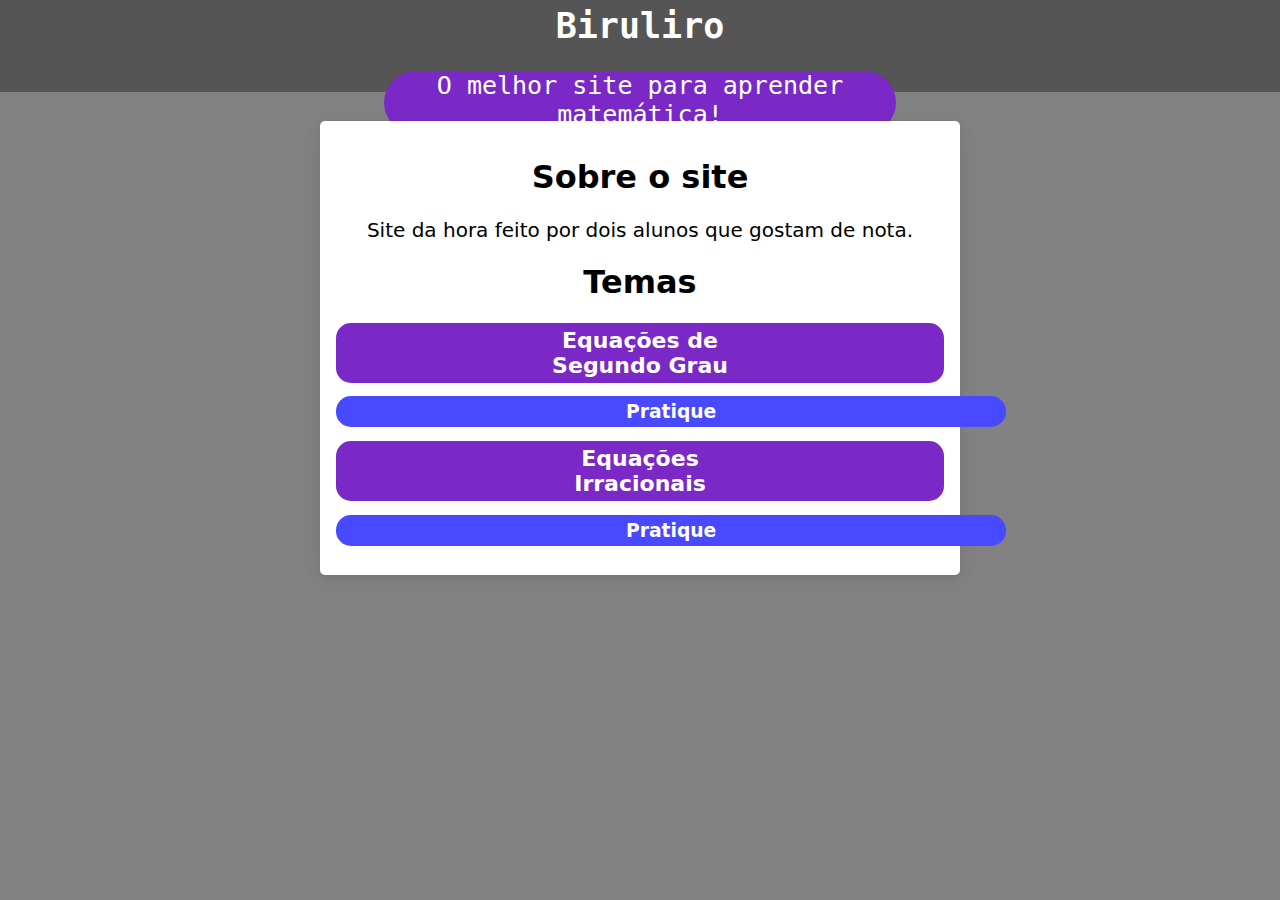
<file: index.html>
<!DOCTYPE html>
<html lang="pt-br">
<head>
    <meta charset="UTF-8">
    <meta http-equiv="X-UA-Compatible" content="IE=edge">
    <meta name="viewport" content="width=device-width, initial-scale=1.0">
    <title>Biruliro</title>
    <link rel="stylesheet" href="style.css">
    <meta name="viewport" content="width=device-width, initial-scale=1.0">
</head>
<body>
<header>
    <h1>Biruliro</h1>
    <p>O melhor site para aprender matemática!</p>
</header>
    
    <div class="conteudo">
        <h1 class="centralizado">
            Sobre o site
        </h1>
        <p class="centralizado">
            Site da hora feito por dois alunos que gostam de nota.
        </p>
        <h1 class="centralizado">
            Temas
        </h1>
        <h3 class="centralizado">
            <a class="sla1" href="eq2.html" rel="next" target="_blank">Equações de Segundo Grau</a>
        </h3>
        <h3 class="centralizado">
            <a  class="sla2" href="peq2.html" rel="next" target="_blank">Pratique</a>
        </h3>
        <h3 class="centralizado">
            <a class="sla3" href="eqi.html" rel="next" target="_blank">Equações Irracionais</a>
        </h3>
        <h3 class="centralizado">
            <a  class="sla2" href="peqi.html" rel="next" target="_blank">Pratique</a>
        </h3>
    </div>


    <style>
        a {
            color: black;
        }
    </style>
</body>
</html>
</file>
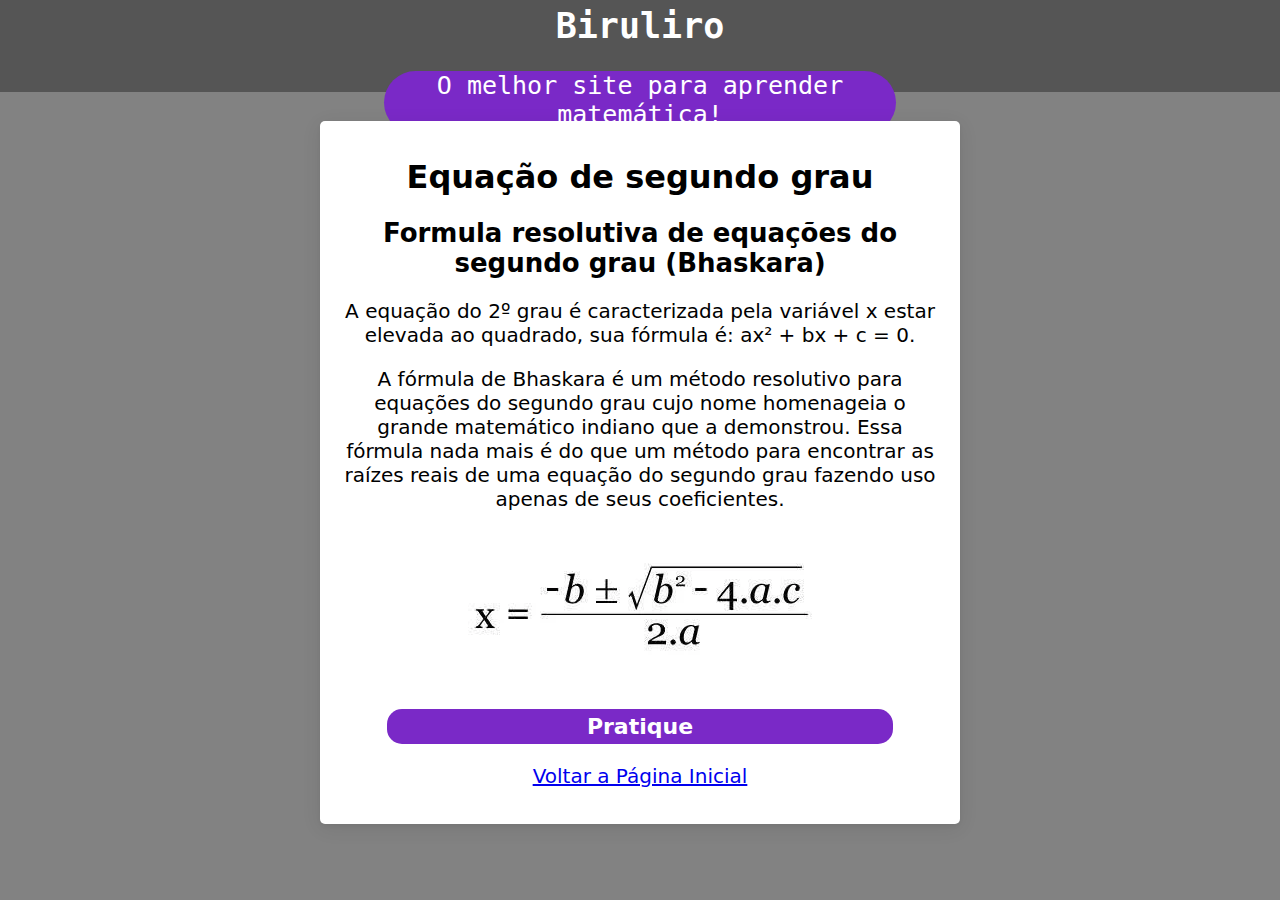
<file: eq2.html>
<!DOCTYPE html>
<html lang="pt-br">
<head>
    <meta charset="UTF-8">
    <meta http-equiv="X-UA-Compatible" content="IE=edge">
    <meta name="viewport" content="width=device-width, initial-scale=1.0">
    <title>Biruliro</title>
    <link rel="stylesheet" href="style.css">
</head>
<body>
    <header>
        <h1>Biruliro</h1>
        <p>O melhor site para aprender matemática!</p>
    </header>
    <div class="conteudo">
        <h1 class="centralizado">
            Equação de segundo grau
        </h1>
        <h2 class="centralizado">
            Formula resolutiva de equações do segundo grau (Bhaskara)
        </h2>
        <p class="centralizado">
            A equação do 2º grau é caracterizada pela variável x estar elevada ao quadrado, sua fórmula é: ax² + bx + c = 0.
        </p>
        <p class="centralizado">
            A fórmula de Bhaskara é um método resolutivo para equações do segundo grau cujo nome homenageia o grande matemático indiano que a demonstrou. Essa fórmula nada mais é do que um método para encontrar as raízes reais de uma equação do segundo grau fazendo uso apenas de seus coeficientes.
        </p>
        <div class="center"><img src="imgs/formula-de-bhaskara.webp"></div>
        <h3 class="centralizado">
            <a  class="sla1" href="peq2.html" rel="next" target="_blank">Pratique</a>
        </h3>
        <p class="linkInicial"><a href="index.html">Voltar a Página Inicial</a></p>
    </div>
</body>
</html>
</file>
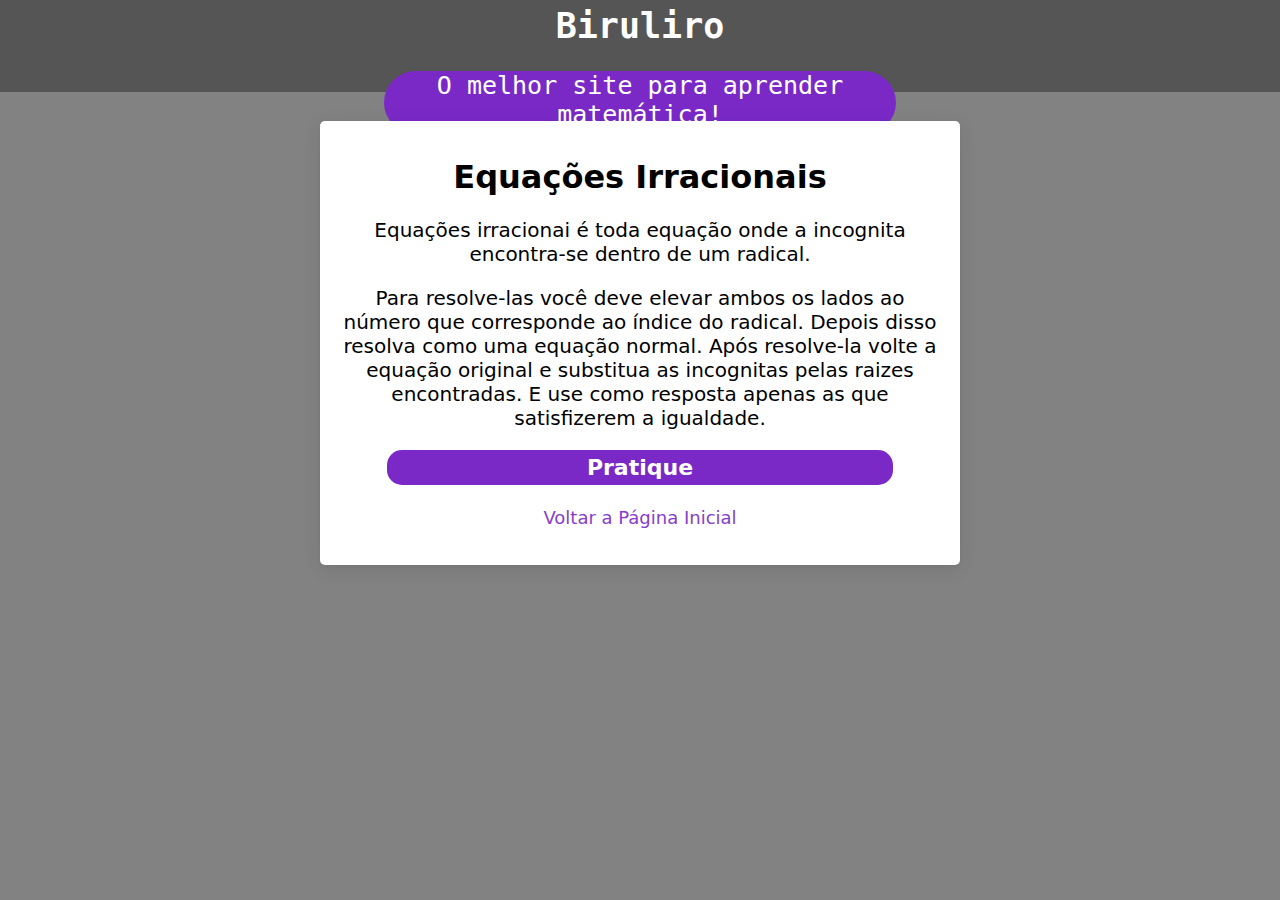
<file: eqi.html>
<!DOCTYPE html>
<html lang="pt-br">
<head>
    <meta charset="UTF-8">
    <meta http-equiv="X-UA-Compatible" content="IE=edge">
    <meta name="viewport" content="width=device-width, initial-scale=1.0">
    <title>Biruliro</title>
    <link rel="stylesheet" href="style.css">

</head>
<body>
    <header>
        <h1>Biruliro</h1>
        <p>O melhor site para aprender matemática!</p>
    </header>
    <div class="conteudo">
        <h1 class="centralizado">Equações Irracionais</h1>
        <p class="centralizado">
            Equações irracionai é toda equação onde a incognita encontra-se dentro de um radical.
        </p>
        <p class="centralizado">
            Para resolve-las você deve elevar ambos os lados ao número que corresponde ao índice do radical. Depois disso resolva como uma equação normal. Após resolve-la volte a equação original e substitua as incognitas pelas raizes encontradas. E use como resposta apenas as que satisfizerem a igualdade. 
        </p>
        <h3 class="centralizado">
            <a  class="sla1" href="peqi.html" rel="next" target="_blank">Pratique</a>
        </h3>
        
        <p class="linkInicial"><a href="index.html" class="linkInicial">Voltar a Página Inicial</a></p>
    </div>
    
</body>
</html>
</file>
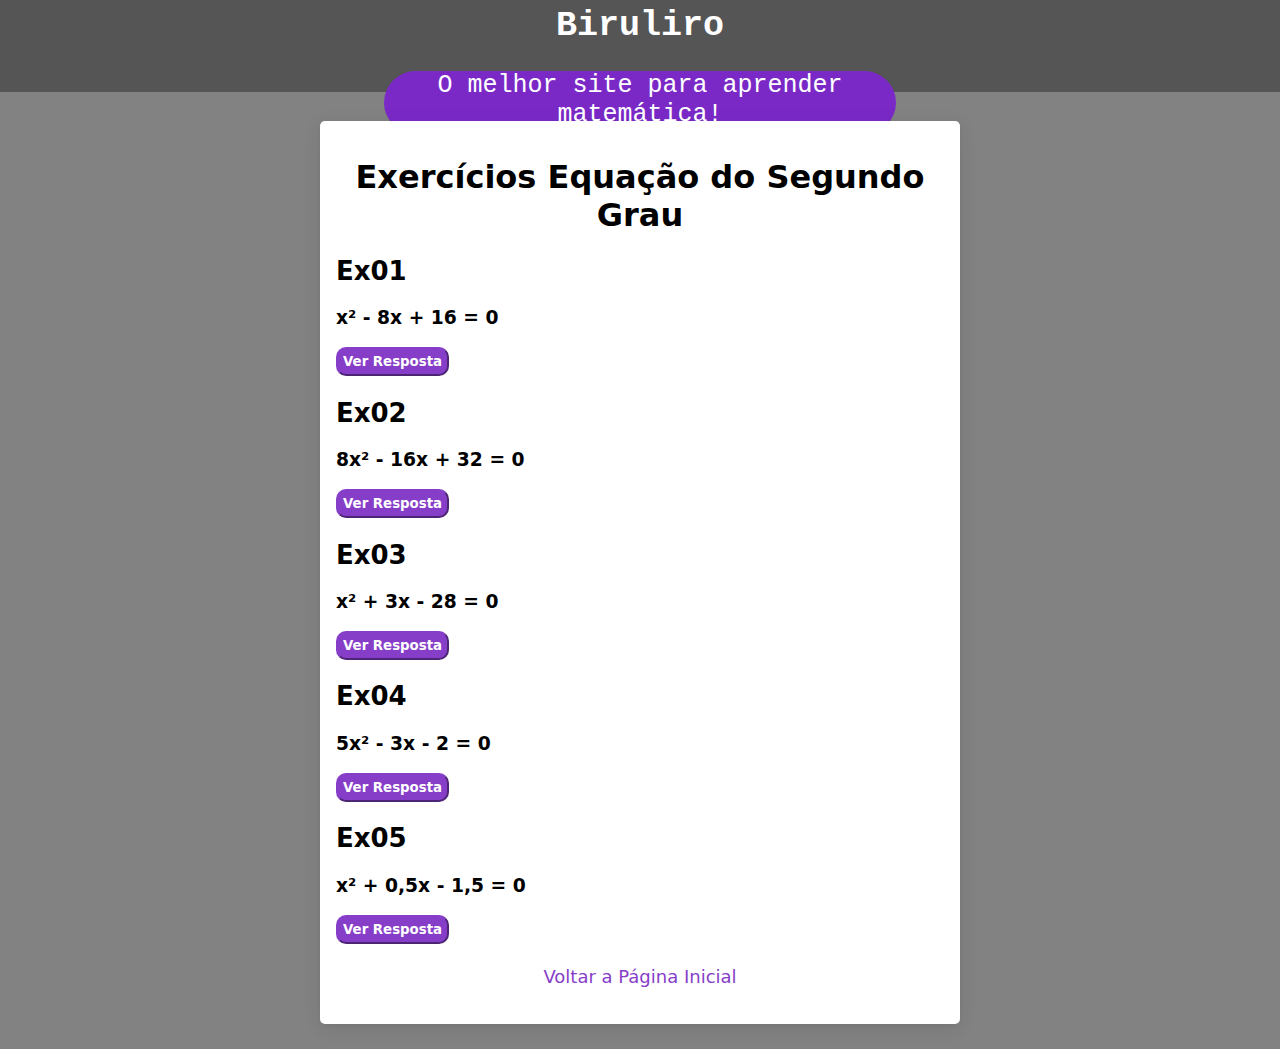
<file: peq2.html>
<!DOCTYPE html>
<html lang="pt-br">
<head>
    <meta charset="UTF-8">
    <meta http-equiv="X-UA-Compatible" content="IE=edge">
    <meta name="viewport" content="width=device-width, initial-scale=1.0">
    <title>Biruliro</title>
    <link rel="stylesheet" href="style.css">
</head>
<body>
<header>
    <h1>Biruliro</h1>
    <p>O melhor site para aprender matemática!</p>
</header>

    <div class="conteudo">
        <h1 class="centralizado">
            Exercícios Equação do Segundo Grau
        </h1>
        <h2>Ex01</h2>
        <h3>x² - 8x + 16 = 0</h3>
        <input type="button" value="Ver Resposta" class="verResp" id="Resp1" onclick="mostrarResp1()">
        <h2>Ex02</h2>
        <h3>8x² - 16x + 32 = 0</h3>
        <input type="button" value="Ver Resposta" class="verResp" id="Resp2" onclick="mostrarResp2()">
        <h2>Ex03</h2>
        <h3>x²  + 3x - 28 = 0</h3>
        <input type="button" value="Ver Resposta" class="verResp" id="Resp3" onclick="mostrarResp3()">
        <h2>Ex04</h2>
        <h3>5x² - 3x - 2 = 0</h3>
        <input type="button" value="Ver Resposta" class="verResp" id="Resp4" onclick="mostrarResp4()">
        <h2>Ex05</h2>
        <h3>x² + 0,5x - 1,5 = 0</h3>
        <input type="button" value="Ver Resposta" class="verResp" id="Resp5" onclick="mostrarResp5()">

        <p class="linkInicial"><a href="index.html" class="linkInicial">Voltar a Página Inicial</a></p>
    </div>
    <script>
        function mostrarResp1() {
            let resp3 = document.getElementById("Resp1");
            console.log(resp3.value);
            resp3.value = "Resposta: x = 4";
            console.log(resp3.value);
        }
        function mostrarResp2() {
            let resp3 = document.getElementById("Resp2");
            console.log(resp3.value);
            resp3.value = "Resposta: x ∉ R";
            console.log(resp3.value);
        }
        function mostrarResp3() {
            let resp3 = document.getElementById("Resp3");
            console.log(resp3.value);
            resp3.value = "Resposta: x' = -7 e x'' = 4";
            console.log(resp3.value);
        }
        function mostrarResp4() {
            let resp3 = document.getElementById("Resp4");
            console.log(resp3.value);
            resp3.value = "Resposta: x' = -0,4 e x'' = 1";
            console.log(resp3.value);
        }
        function mostrarResp5() {
            let resp3 = document.getElementById("Resp5");
            console.log(resp3.value);
            resp3.value = "Resposta: x' = -1,5 e x'' = 1";
            console.log(resp3.value);
        }
    </script>
</body>
</html>
</file>
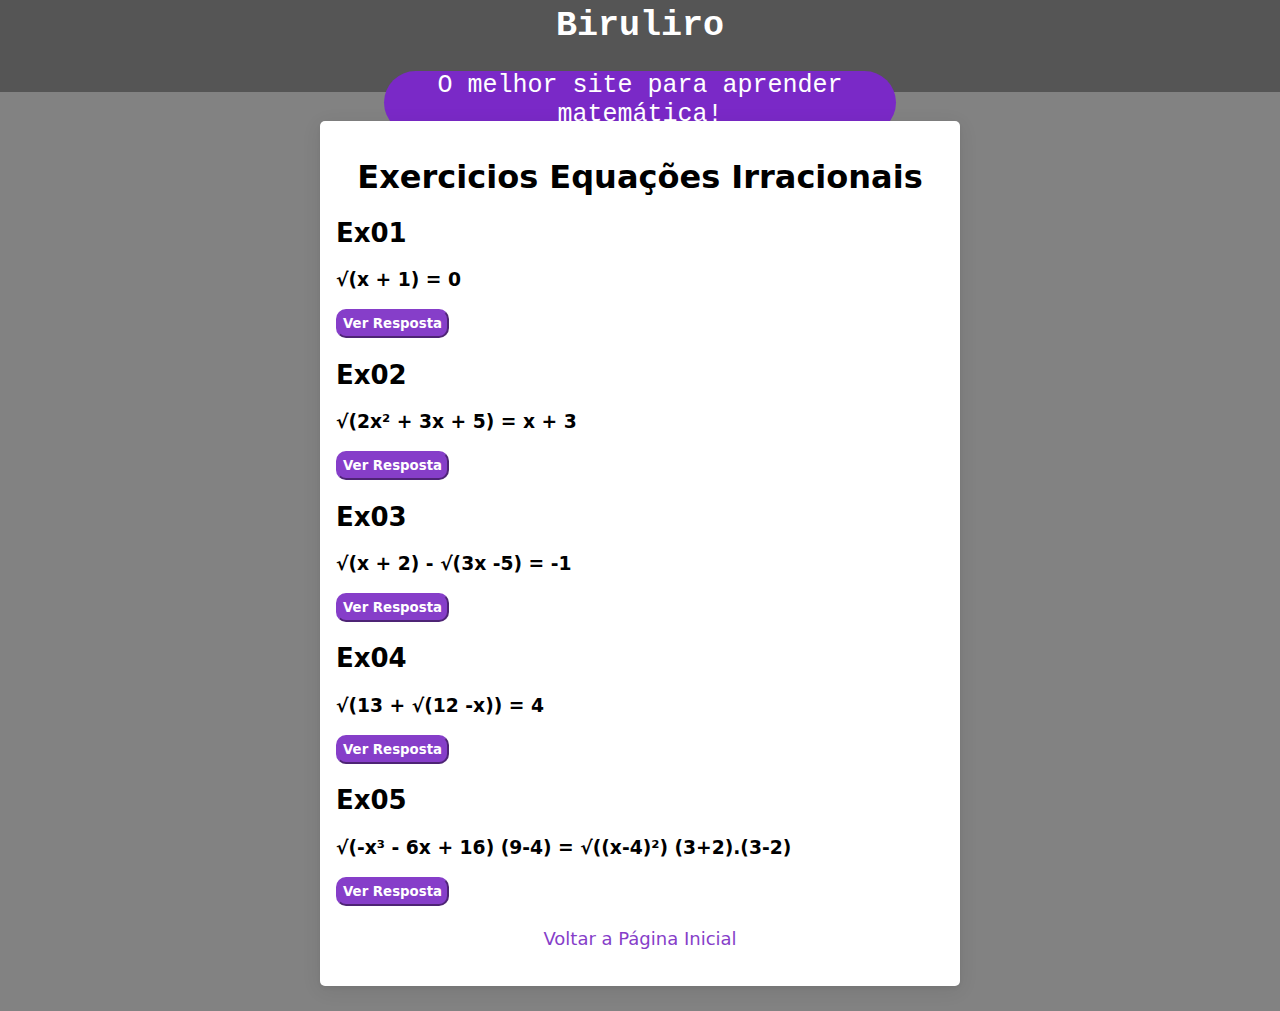
<file: peqi.html>
<!DOCTYPE html>
<html lang="pt-br">
<head>
    <meta charset="UTF-8">
    <meta http-equiv="X-UA-Compatible" content="IE=edge">
    <meta name="viewport" content="width=device-width, initial-scale=1.0">
    <title>Biruliro</title>
    <link rel="stylesheet" href="style.css">
</head>
<body>
    <header>
        <h1>Biruliro</h1>
        <p>O melhor site para aprender matemática!</p>
    </header>
    <div class="conteudo">
        <h1 class="centralizado">
            Exercicios Equações Irracionais
            <h2>Ex01</h2>
            <h3>√(x + 1) = 0</h3>
            <input type="button" value="Ver Resposta" class="verResp" id="Resp1" onclick="mostrarResp1()">
            <h2>Ex02</h2>
            <h3>√(2x² + 3x + 5) = x + 3</h3>
            <input type="button" value="Ver Resposta" class="verResp" id="Resp2" onclick="mostrarResp2()">
            <h2>Ex03</h2>
            <h3>√(x + 2) - √(3x -5) = -1</h3>
            <input type="button" value="Ver Resposta" class="verResp" id="Resp3" onclick="mostrarResp3()">
            <h2>Ex04</h2>
            <h3>√(13 + √(12 -x)) = 4</h3>
            <input type="button" value="Ver Resposta" class="verResp" id="Resp4" onclick="mostrarResp4()">
            <h2>Ex05</h2>
            <h3>√(-x³ - 6x + 16) (9-4) = √((x-4)²) (3+2).(3-2)</h3>
            <input type="button" value="Ver Resposta" class="verResp" id="Resp5" onclick="mostrarResp5()">
        <p class="linkInicial"><a href="index.html" class="linkInicial">Voltar a Página Inicial</a></p>
    </div>
    <script>
        function mostrarResp1() {
            let resp3 = document.getElementById("Resp1");
            console.log(resp3.value);
            resp3.value = "Resposta: x = 1";
            console.log(resp3.value);
        }
        function mostrarResp2() {
            let resp3 = document.getElementById("Resp2");
            console.log(resp3.value);
            resp3.value = "Resposta: x' = 4 e x'' = -1";
            console.log(resp3.value);
        }
        function mostrarResp3() {
            let resp3 = document.getElementById("Resp3");
            console.log(resp3.value);
            resp3.value = "Resposta: x = 7";
            console.log(resp3.value);
        }
        function mostrarResp4() {
            let resp3 = document.getElementById("Resp4");
            console.log(resp3.value);
            resp3.value = "Resposta: x = 3";
            console.log(resp3.value);
        }
        function mostrarResp5() {
            let resp3 = document.getElementById("Resp5");
            console.log(resp3.value);
            resp3.value = "Resposta: x' = -2 e x'' = 0 e x''' = 1";
            console.log(resp3.value);
        }
    </script>
</body>
</html>
</file>
<file: style.css>
body {
    background-color: #686868d3;
    margin: 0%;
    margin-top: -27px;
}

.botao1 {
    background-color: rgb(204, 204, 204);
    padding-left: 10px;
    padding-top: 5px;
    padding-bottom: 5px;
    padding-right: 10px;
    border-radius: 10px;
    font-size: 18px;
    font-family: 'Roboto Mono', monospace;
    margin: 5px;
}
.botao2 {
    background-color: rgb(204, 204, 204);
    padding-left: 10px;
    padding-top: 5px;
    padding-bottom: 5px;
    padding-right: 10px;
    border-radius: 10px;
    font-size: 18px;
    font-family: 'Roboto Mono', monospace;
    margin: 5px;
}
.botao3 {
    background-color: rgb(204, 204, 204);
    padding-left: 10px;
    padding-top: 5px;
    padding-bottom: 5px;
    padding-right: 10px;
    border-radius: 10px;
    font-size: 18px;
    font-family: 'Roboto Mono', monospace;
    margin: 5px;
}
.botao4 {
    background-color: rgb(204, 204, 204);
    padding-left: 10px;
    padding-top: 5px;
    padding-bottom: 5px;
    padding-right: 10px;
    border-radius: 10px;
    font-size: 18px;
    font-family: 'Roboto Mono', monospace;
    margin: 5px;
}
.botao5 {
    background-color: rgb(204, 204, 204);
    padding-left: 10px;
    padding-top: 5px;
    padding-bottom: 5px;
    padding-right: 10px;
    border-radius: 10px;
    font-size: 18px;
    font-family: 'Roboto Mono', monospace;
    margin: 5px;
}


header {
    background-color: rgb(85, 85, 85);
    text-align: center;
    color: rgb(255, 255, 255);
    margin-top: 0%;
    margin-bottom: -10px;
    padding-bottom: 6px;
    max-height: 90px;
}

header > p {
    background-color:rgb(122, 41, 199);
    font-size: 25px;
    border-radius: 10cm;
    margin-left: 30%;
    margin-right: 30%;
    margin-bottom: 20px;
    padding-bottom: 5px;
    padding-top: -px;
    font-family: monospace;
}

header > h1 {
    font-size: 35px;
    padding-top: 10px;
    font-family: monospace;
    text-align: center;
    color: white;
    text-decoration: none;
}

.conteudo {
    background-color: rgb(255, 255, 255);
    margin-top: 3%;
    margin-bottom: 02%;
    margin-left: 25% ;
    margin-right: 25%;
    box-shadow: 0 4px 20px rgb(0 0 0 / 8%), 0 2px 4px rgb(0 0 0 / 5%);
    border-radius: 5px;
    padding: 1rem;
    font-family: Roboto,system-ui,-apple-system,Segoe UI,Helvetica Neue,Arial,Noto Sans,Liberation Sans,sans-serif,Apple Color Emoji,Segoe UI Emoji,Segoe UI Symbol,Noto Color Emoji;
}
.conteudo > h1 {
    font-size: 32px;
}
.conteudo > h2 {
    font-size: 26px;
}
.conteudo > p {
    font-size: 20px;
}

.centralizado {
    text-align: center;
}

.sla1 {
    background-color: rgb(122, 41, 199);
    padding-top: 5px;
    padding-bottom: 5px;
    padding-left: 200px;
    padding-right: 200px;
    border-radius: 15px;
    font-family: Roboto,system-ui,-apple-system,Segoe UI,Helvetica Neue,Arial,Noto Sans,Liberation Sans,sans-serif,Apple Color Emoji,Segoe UI Emoji,Segoe UI Symbol,Noto Color Emoji;
    text-align: center;
    font-size: 22px;
    display: inline-block;
    color: white;
    text-decoration: none;
}

.sla2 {
    background-color: rgb(73, 73, 255);
    padding: 5px;
    border-radius: 15px;
    padding-left: 290px;
    padding-right: 290px;
    font-family: Roboto,system-ui,-apple-system,Segoe UI,Helvetica Neue,Arial,Noto Sans,Liberation Sans,sans-serif,Apple Color Emoji,Segoe UI Emoji,Segoe UI Symbol,Noto Color Emoji;
    color: white;
    text-decoration: none;
}

.sla3 {
    background-color: rgb(122, 41, 199);
    padding-top: 5px;
    padding-bottom: 5px;
    padding-left: 236px;
    padding-right: 236px;
    border-radius: 15px;
    font-family: Roboto,system-ui,-apple-system,Segoe UI,Helvetica Neue,Arial,Noto Sans,Liberation Sans,sans-serif,Apple Color Emoji,Segoe UI Emoji,Segoe UI Symbol,Noto Color Emoji;
    text-align: center;
    font-size: 22px;
    display: inline-block;
    color: white;
    text-decoration: none;
}

.center {
    text-align: center;
}

.verResp {
    background-color: rgb(134, 62, 201);
    margin: auto;
    padding: 5px;
    border-radius: 10px ;
    border-color: rgb(134, 62, 201);
    color: white;
    font-family: Roboto,system-ui,-apple-system,Segoe UI,Helvetica Neue,Arial,Noto Sans,Liberation Sans,sans-serif,Apple Color Emoji,Segoe UI Emoji,Segoe UI Symbol,Noto Color Emoji;
    font-weight: bold;
}

.linkInicial {
    color: rgb(134, 62, 201);
    text-align: center;
    font-size: 18px;
    text-decoration: none;
}
</file>
